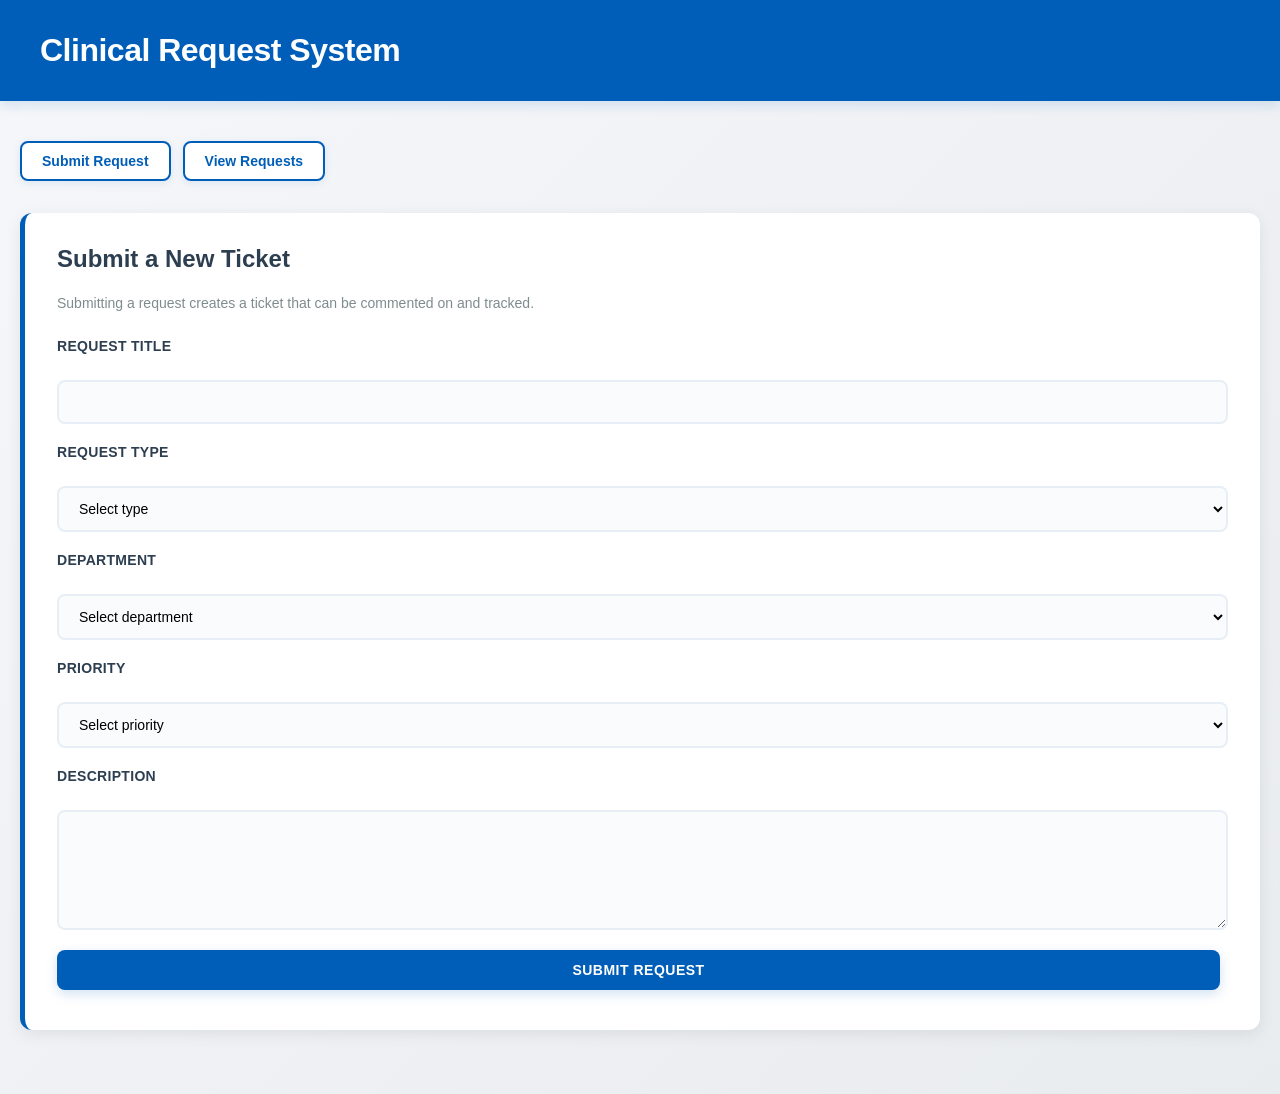
<file: frontend/index.html>
<!DOCTYPE html>
<html lang="en">
<head>
  <meta charset="UTF-8" />
  <title>Clinical Request System</title>
  <link rel="stylesheet" href="style.css" />
</head>
<body>
  <header class="app-header">
    <h1>Clinical Request System</h1>
  </header>

  <main class="container">
    <nav>
      <a href="index.html">Submit Request</a>
      <a href="requests.html">View Requests</a>
    </nav>

    <section class="card">
      <h2>Submit a New Ticket</h2>
      <p class="hint">Submitting a request creates a ticket that can be commented on and tracked.</p>

      <form id="requestForm">
        <label>Request title</label>
        <input type="text" id="title" required />

        <label>Request type</label>
        <select id="requestType" required>
          <option value="">Select type</option>
          <option>Access Request</option>
          <option>Equipment Request</option>
          <option>System Issue</option>
          <option>Automation Request</option>
        </select>

        <label>Department</label>
        <select id="department" required>
          <option value="">Select department</option>
          <option>Digital Services</option>
          <option>Clinical Team</option>
          <option>Admin</option>
          <option>Welsh Blood Service</option>
        </select>

        <label>Priority</label>
        <select id="priority" required>
          <option value="">Select priority</option>
          <option>Low</option>
          <option>Medium</option>
          <option>High</option>
          <option>Urgent</option>
        </select>

        <label>Description</label>
        <textarea id="description" required></textarea>

        <button type="submit">Submit Request</button>
      </form>
    </section>
  </main>

  <script src="app.js"></script>
</body>
</html>
</file>
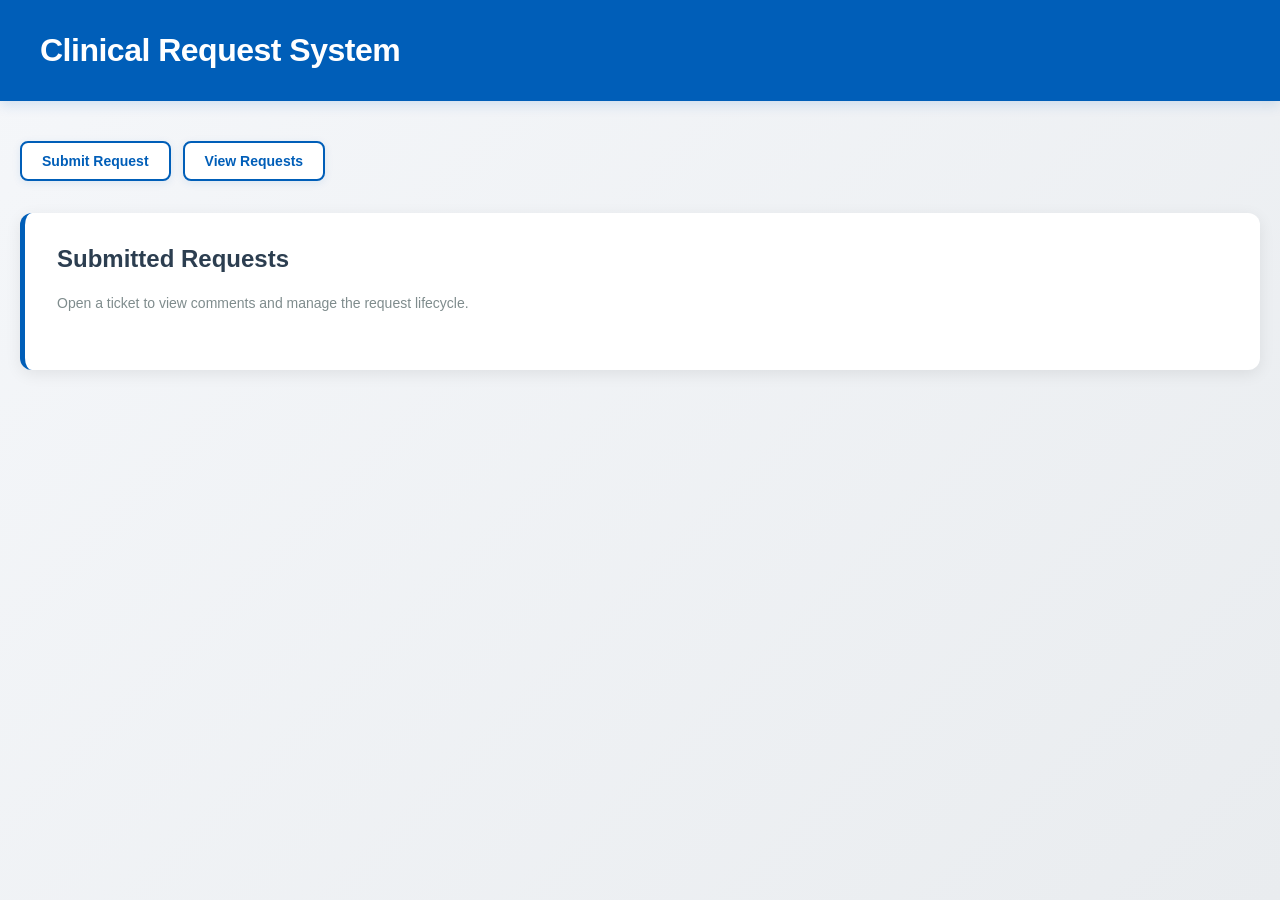
<file: frontend/requests.html>
<!DOCTYPE html>
<html lang="en">
<head>
  <meta charset="UTF-8" />
  <title>View Clinical Requests</title>
  <link rel="stylesheet" href="style.css" />
</head>
<body>
  <header class="app-header">
    <h1>Clinical Request System</h1>
  </header>

  <main class="container">
    <nav>
      <a href="index.html">Submit Request</a>
      <a href="requests.html">View Requests</a>
    </nav>

    <section class="card">
      <h2>Submitted Requests</h2>
      <p class="hint">Open a ticket to view comments and manage the request lifecycle.</p>

      <div id="requestsList"></div>
    </section>

    <!-- Modal Overlay -->
    <div id="modalBackdrop" class="modal-backdrop" onclick="closeTicketModal()"></div>
    <div id="ticketModal" class="modal" style="display: none;">
      <button class="modal-close" onclick="closeTicketModal()">✕</button>
      <div id="ticketDetail"></div>
    </div>
  </main>

  <script src="app.js"></script>
</body>
</html>
</file>
<file: frontend/style.css>
* {
  box-sizing: border-box;
}

html,
body {
  margin: 0;
  padding: 0;
}

body {
  font-family: -apple-system, BlinkMacSystemFont, "Segoe UI", Roboto, "Helvetica Neue", Arial, sans-serif;
  background: linear-gradient(135deg, #f5f7fa 0%, #e9ecef 100%);
  color: #2c3e50;
  min-height: 100vh;
}

.app-header {
  background: #005EB8;
  color: white;
  padding: 32px 40px;
  box-shadow: 0 4px 12px rgba(0, 94, 184, 0.15);
}

.app-header h1 {
  margin: 0;
  font-size: 32px;
  font-weight: 600;
  letter-spacing: -0.5px;
}

.container {
  max-width: 1280px;
  margin: 0 auto;
  padding: 40px 20px;
}

nav {
  display: flex;
  gap: 12px;
  margin-bottom: 32px;
  flex-wrap: wrap;
}

nav a {
  display: inline-flex;
  align-items: center;
  padding: 10px 20px;
  background: white;
  color: #005EB8;
  text-decoration: none;
  border-radius: 8px;
  font-weight: 600;
  font-size: 14px;
  border: 2px solid #005EB8;
  cursor: pointer;
  transition: all 0.3s ease;
  box-shadow: 0 2px 8px rgba(0, 94, 184, 0.1);
}

nav a:hover {
  background: #005EB8;
  color: white;
  transform: translateY(-2px);
  box-shadow: 0 4px 12px rgba(0, 94, 184, 0.2);
}

.card {
  background: white;
  padding: 32px;
  border-radius: 12px;
  box-shadow: 0 4px 16px rgba(0, 0, 0, 0.08);
  border-left: 5px solid #005EB8;
  margin-bottom: 24px;
}

.ticket-card {
  margin-top: 32px;
  border-left-color: #005EB8;
}

h2 {
  margin: 0 0 8px 0;
  font-size: 24px;
  font-weight: 700;
  color: #2c3e50;
  padding-bottom: 12px;
}

h3 {
  margin: 24px 0 16px 0;
  font-size: 16px;
  font-weight: 600;
  color: #34495e;
  text-transform: uppercase;
  letter-spacing: 0.5px;
}

.hint {
  color: #7f8c8d;
  margin: 8px 0 24px 0;
  font-size: 14px;
  line-height: 1.5;
}

form {
  display: grid;
  gap: 20px;
  margin-top: 16px;
}

label {
  font-weight: 600;
  font-size: 14px;
  color: #2c3e50;
  margin-bottom: 6px;
  display: block;
  text-transform: uppercase;
  letter-spacing: 0.3px;
}

input,
select,
textarea {
  width: 100%;
  padding: 12px 16px;
  border: 2px solid #e8eef5;
  border-radius: 8px;
  font-size: 14px;
  font-family: inherit;
  transition: all 0.3s ease;
  background: #fafbfc;
}

input:focus,
select:focus,
textarea:focus {
  outline: none;
  border-color: #005EB8;
  background: white;
  box-shadow: 0 0 0 3px rgba(0, 94, 184, 0.08);
}

textarea {
  min-height: 120px;
  resize: vertical;
}

button {
  padding: 12px 20px;
  border: none;
  background: #005EB8;
  color: white;
  border-radius: 8px;
  cursor: pointer;
  font-weight: 600;
  font-size: 14px;
  margin-right: 8px;
  margin-bottom: 8px;
  transition: all 0.3s ease;
  box-shadow: 0 4px 12px rgba(0, 94, 184, 0.18);
  text-transform: uppercase;
  letter-spacing: 0.5px;
}

button:hover {
  transform: translateY(-2px);
  box-shadow: 0 6px 16px rgba(0, 94, 184, 0.26);
}

button:active {
  transform: translateY(0);
}

button.danger {
  background: linear-gradient(135deg, #f56565 0%, #e53e3e 100%);
  box-shadow: 0 4px 12px rgba(245, 101, 101, 0.2);
}

button.danger:hover {
  box-shadow: 0 6px 16px rgba(245, 101, 101, 0.3);
}

button.secondary {
  background: white;
  color: #005EB8;
  border: 2px solid #005EB8;
  box-shadow: none;
}

button.secondary:hover {
  background: #f8f9fa;
}

table {
  width: 100%;
  border-collapse: collapse;
  margin-top: 24px;
  font-size: 14px;
  background: white;
  border-radius: 8px;
  overflow: hidden;
  box-shadow: 0 2px 8px rgba(0, 0, 0, 0.06);
}

th {
  background: #f8f9fa;
  color: #2c3e50;
  padding: 14px 16px;
  text-align: left;
  font-weight: 700;
  border-bottom: 2px solid #e8eef5;
  text-transform: uppercase;
  font-size: 12px;
  letter-spacing: 0.5px;
}

td {
  border-bottom: 1px solid #e8eef5;
  padding: 12px 16px;
  vertical-align: middle;
}

tr:last-child td {
  border-bottom: none;
}

tr:hover {
  background: #f8f9fa;
}

.status {
  font-weight: 700;
  padding: 4px 12px;
  border-radius: 4px;
  font-size: 12px;
  text-transform: uppercase;
  letter-spacing: 0.3px;
  display: inline-block;
}

.status-open {
  background: #dceeff;
  color: #004A9F;
}

.status-in-progress {
  background: #feebc8;
  color: #7c2d12;
}

.status-approved {
  background: #c6f6d5;
  color: #22543d;
}

.status-rejected {
  background: #fed7d7;
  color: #742a2a;
}

.status-completed {
  background: #c6f6d5;
  color: #22543d;
}

.ticket-info {
  display: grid;
  grid-template-columns: repeat(auto-fit, minmax(200px, 1fr));
  gap: 16px;
  margin: 24px 0;
}

.ticket-field {
  padding: 12px;
  background: #f8f9fa;
  border-radius: 8px;
  border-left: 3px solid #005EB8;
}

.ticket-field-label {
  font-size: 12px;
  color: #7f8c8d;
  font-weight: 600;
  text-transform: uppercase;
  letter-spacing: 0.3px;
  margin-bottom: 4px;
}

.ticket-field-value {
  font-size: 16px;
  font-weight: 600;
  color: #2c3e50;
}

.ticket-id {
  font-family: "Monaco", "Courier New", monospace;
  background: #eaf4ff;
  color: #005EB8;
  padding: 2px 6px;
  border-radius: 4px;
  font-size: 14px;
  font-weight: 700;
}

.comments {
  margin: 32px 0;
}

.comment {
  padding: 16px;
  border: 1px solid #e8eef5;
  border-radius: 8px;
  margin-bottom: 12px;
  background: #fafbfc;
  border-left: 4px solid #005EB8;
  transition: all 0.3s ease;
}

.comment:hover {
  box-shadow: 0 2px 8px rgba(0, 0, 0, 0.06);
  border-left-color: #004A9F;
}

.comment-author {
  font-weight: 700;
  color: #2c3e50;
  margin-bottom: 4px;
  font-size: 14px;
}

.comment-date {
  font-size: 12px;
  color: #95a5a6;
  margin-bottom: 8px;
  text-transform: uppercase;
  letter-spacing: 0.3px;
}

.comment-text {
  color: #34495e;
  line-height: 1.6;
  margin: 0;
}

.comment-form {
  margin-top: 24px;
  padding: 24px;
  background: #f8f9fa;
  border-radius: 8px;
  border: 1px solid #e8eef5;
}

.comment-form label {
  margin-top: 0;
}

.comment-form textarea,
.comment-form input {
  margin-bottom: 12px;
}

.empty-state {
  text-align: center;
  padding: 48px 24px;
  color: #7f8c8d;
}

.empty-state-icon {
  font-size: 48px;
  margin-bottom: 16px;
}

.empty-state-text {
  font-size: 16px;
  margin: 0;
}

/* Modal Styles */
.modal-backdrop {
  display: none;
  position: fixed;
  top: 0;
  left: 0;
  right: 0;
  bottom: 0;
  background: rgba(0, 0, 0, 0.5);
  z-index: 999;
  animation: fadeIn 0.2s ease-in;
}

.modal {
  display: none;
  position: fixed;
  top: 50%;
  left: 50%;
  transform: translate(-50%, -50%);
  background: white;
  border-radius: 12px;
  box-shadow: 0 20px 60px rgba(0, 0, 0, 0.3);
  z-index: 1000;
  max-height: 90vh;
  overflow-y: auto;
  width: 90%;
  max-width: 800px;
  animation: slideIn 0.3s ease-out;
}

.modal-close {
  position: absolute;
  top: 16px;
  right: 16px;
  background: transparent;
  border: none;
  font-size: 24px;
  color: #7f8c8d;
  cursor: pointer;
  padding: 8px;
  display: flex;
  align-items: center;
  justify-content: center;
  width: 40px;
  height: 40px;
  border-radius: 50%;
  transition: all 0.2s ease;
  z-index: 1001;
}

.modal-close:hover {
  background: #f0f0f0;
  color: #2c3e50;
}

#ticketDetail {
  padding: 40px;
}

#ticketDetail .card {
  box-shadow: none;
  margin: 0;
  padding: 0;
}

@keyframes fadeIn {
  from {
    opacity: 0;
  }
  to {
    opacity: 1;
  }
}

@keyframes slideIn {
  from {
    opacity: 0;
    transform: translate(-50%, -45%);
  }
  to {
    opacity: 1;
    transform: translate(-50%, -50%);
  }
}

@media (max-width: 768px) {
  .app-header {
    padding: 24px 16px;
  }

  .app-header h1 {
    font-size: 24px;
  }

  .container {
    padding: 20px 16px;
  }

  .card {
    padding: 20px;
  }

  .ticket-info {
    grid-template-columns: 1fr;
  }

  table {
    font-size: 12px;
  }

  th,
  td {
    padding: 8px 12px;
  }

  button {
    padding: 10px 16px;
    font-size: 12px;
  }

  nav a {
    padding: 8px 16px;
    font-size: 12px;
  }

  .modal {
    width: 95%;
    max-height: 95vh;
  }

  #ticketDetail {
    padding: 20px;
  }
}
</file>
